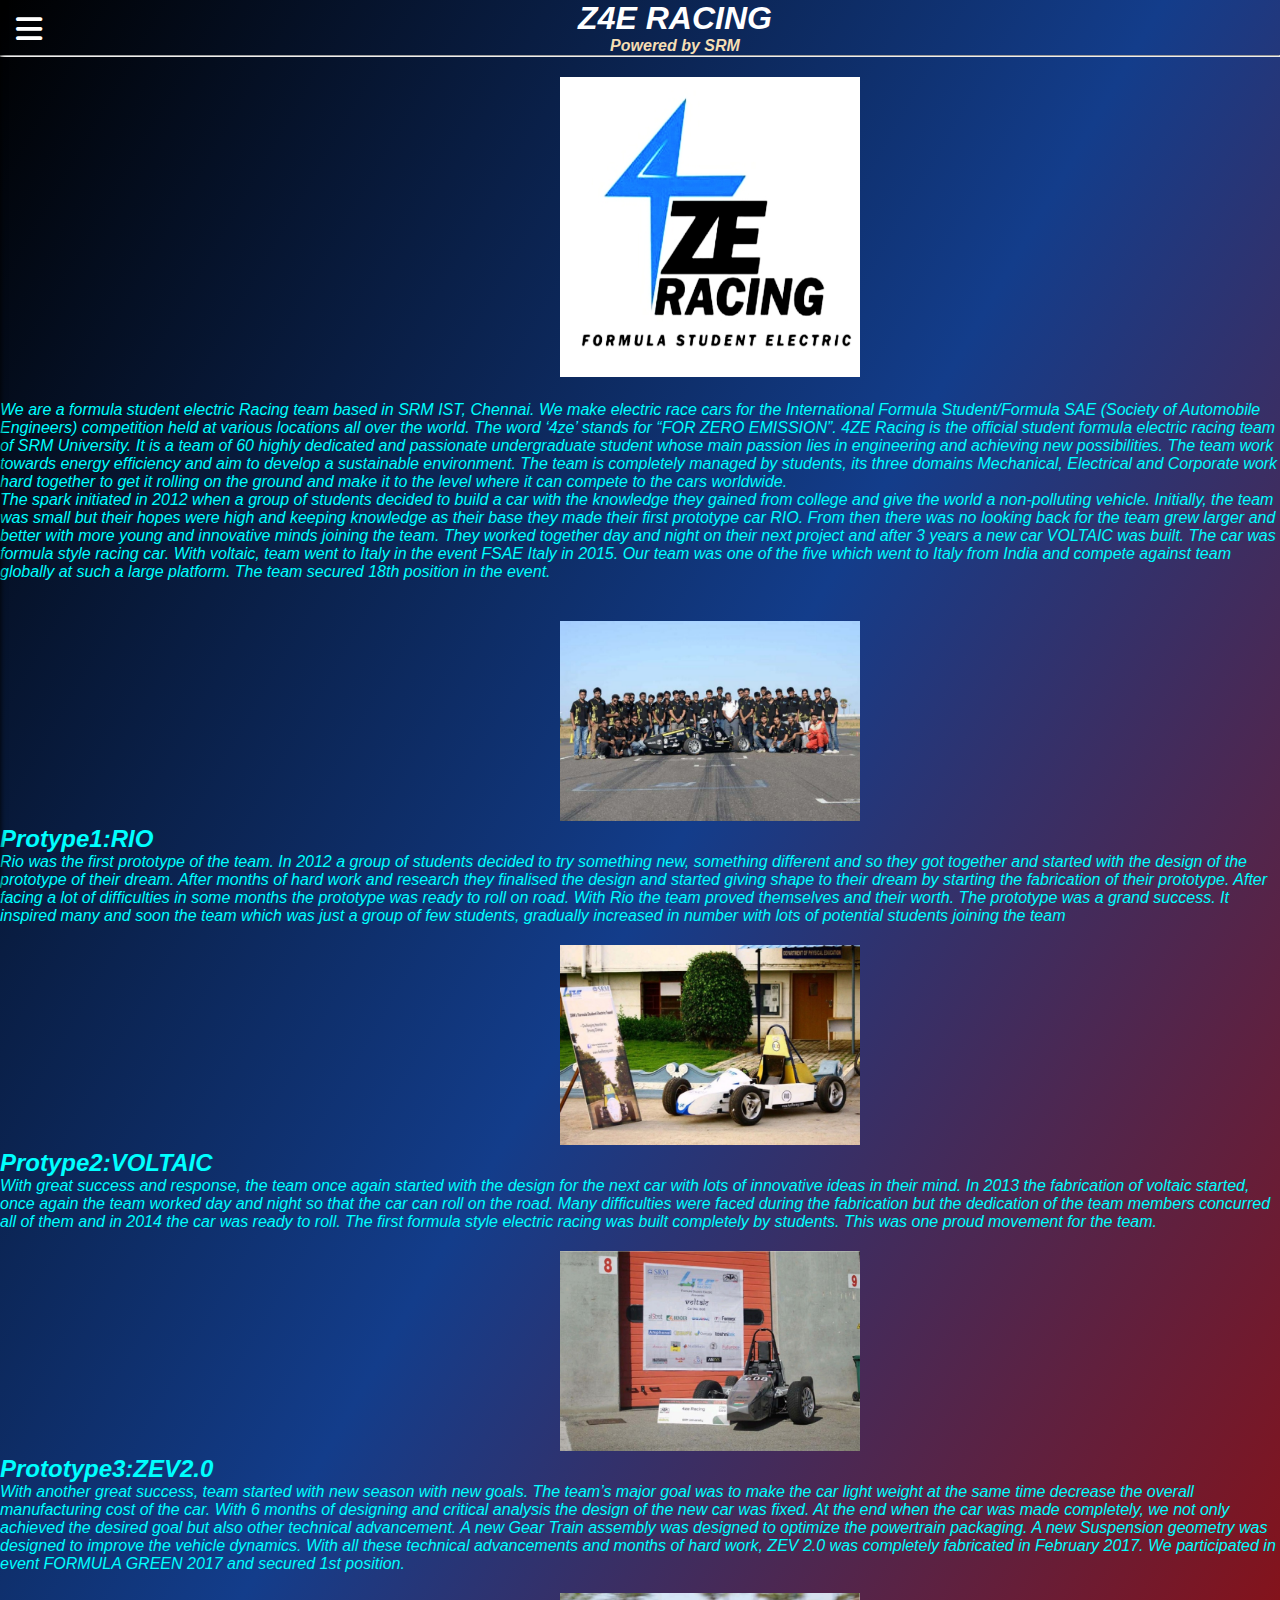
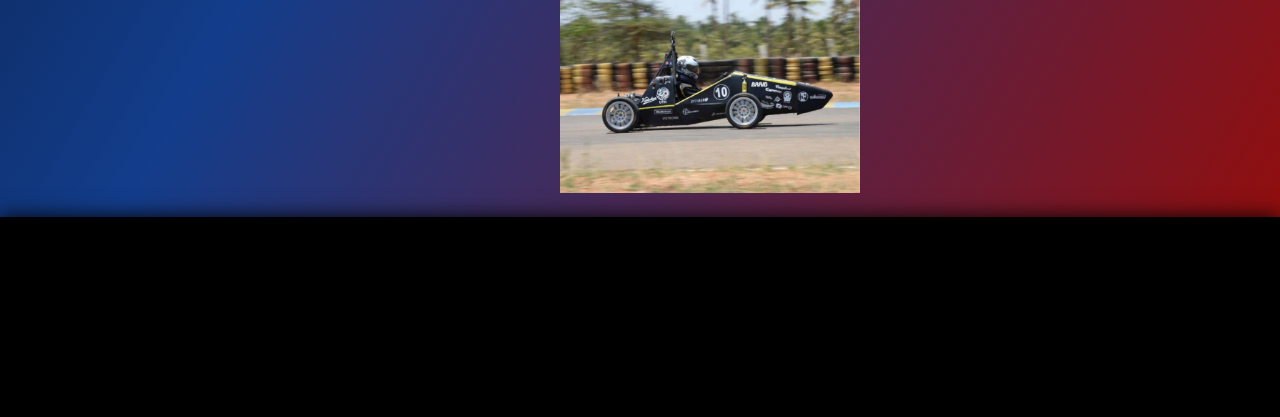
<file: index.html>
<!DOCTYPE html>
<html lang="en">
  <head>
    <meta charset="UTF-8" />
    <meta http-equiv="X-UA-Compatible" content="IE=edge" />
    <meta name="viewport" content="width=device-width, initial-scale=1.0" />
    <title>4ZE Racing</title>
    <link rel="preconnect" href="https://fonts.googleapis.com" />
    <link rel="preconnect" href="https://fonts.gstatic.com" crossorigin />
    <link
      href="https://fonts.googleapis.com/css2?family=Poppins&display=swap"
      rel="stylesheet"
    />
    <link
      rel="stylesheet"
      href="https://cdnjs.cloudflare.com/ajax/libs/font-awesome/6.4.0/css/all.min.css"
    />
    <link rel="stylesheet" href="style.css">
  </head>
  <body>
    <div class="main_box">
     
      <input type="checkbox" id="check" />
      <div class="btn_one">
        <label for="check" style="color: white">
          <i class="fa-solid fa-bars"></i>
        </label>
      </div>

      <div class="sidebar_menu">
        <div class="logo">
          <a href="#"><i><u><h2>Z4E Racing</h2></u></i></a>
        </div>

        <div class="btn_two">
          <label for="check" style="color: grey">
            <i class="fa-solid fa-xmark"></i>
          </label>
        </div>

        <div class="menu">
          <ul>
            <li>
              <i class="fa-solid fa-image"></i>
              <a href="#">Gallery</a>
            </li>
            <li>
              <i class="fa-solid fa-arrow-up-right-from-square"></i>
              <a href="#">Shortcuts</a>
            </li>
           
            <li>
              <i class="fa-solid fa-calendar-days"></i>
              <a href="#">Events</a>
            </li>
            <li>
              <i class="fa-solid fa-phone"></i>
              <a href="#">Contact</a>
            </li>
            <li>
              <i class="fa-regular fa-comments"></i>
              <a href="#">Feedback</a>
            </li>
          </ul>
        </div>

        <div class="social_media">
          <ul>
            <a href="#"><i class="fa-brands fa-facebook"></i></i></a>
            <a href="#"><i class="fa-brands fa-twitter"></i></a>
            <a href="#"><i class="fa-brands fa-instagram"></i></i></a>
            <a href="#"><i class="fa-brands fa-youtube"></i></a>
          </ul>
        </div>
      </div>
      <h1>Z4E RACING</h1>
      
      <h4>Powered by SRM</h4>
      <hr>
      <img src="4zelogo.jpg" alt="logo" height="300px" width="300px">
      <p class="para1">
      
        We are a formula student electric Racing team based in SRM IST, Chennai. We make electric race
        cars for the International Formula Student/Formula SAE (Society of Automobile Engineers)
        competition held at various locations all over the world.
        The word ‘4ze’ stands for “FOR ZERO EMISSION”. 4ZE Racing is the official student formula
        electric racing team of SRM University. It is a team of 60 highly dedicated and passionate
        undergraduate student whose main passion lies in engineering and achieving new possibilities. The
        team work towards energy efficiency and aim to develop a sustainable environment. The team is
        completely managed by students, its three domains Mechanical, Electrical and Corporate work hard
        together to get it rolling on the ground and make it to the level where it can compete to the cars worldwide.
        <br>
        The spark initiated in 2012 when a group of students decided to build a car with the knowledge they
        gained from college and give the world a non-polluting vehicle. Initially, the team was small but
        their hopes were high and keeping knowledge as their base they made their first prototype car RIO.
        From then there was no looking back for the team grew larger and better with more young and
        innovative minds joining the team. They worked together day and night on their next project and
        after 3 years a new car VOLTAIC was built. The car was formula style racing car. With voltaic, team
        went to Italy in the event FSAE Italy in 2015.
        Our team was one of the five which went to Italy from India and compete against team globally at
        such a large platform. The team secured 18th position in the event.
        <div class="image1">
          <img src="image1.jpg" alt="team" height="200px" width="300px">
        </div>
      </p>
      <p class="para2">
        <h2>Protype1:RIO</h2>
       Rio was the first prototype of the team. In 2012 a group of students decided to try something new,
       something different and so they got together and started with the design of the prototype of their
       dream. After months of hard work and research they finalised the design and started giving shape to
       their dream by starting the fabrication of their prototype. After facing a lot of difficulties in some
       months the prototype was ready to roll on road. With Rio the team proved themselves and their
       worth. The prototype was a grand success. It inspired many and soon the team which was just a
       group of few students, gradually increased in number with lots of potential students joining the team
<div class="image2">
  <img src="image2.jpg" alt="pro1" height="200px" width="300px">
</div>
      </p>
      <p class="para3">
        <h2>Protype2:VOLTAIC</h2>
        With great success and response, the team once again started with the design for the next car with
        lots of innovative ideas in their mind. In 2013 the fabrication of voltaic started, once again the team
        worked day and night so that the car can roll on the road. Many difficulties were faced during the
        fabrication but the dedication of the team members concurred all of them and in 2014 the car was
        ready to roll. The first formula style electric racing was built completely by students. This was one
        proud movement for the team.
       <div class="image3">
        <img src="image3.jpg" alt="pro2" height="200px" width="300px">
       </div>
      </p>
      <p class="para4">
        <h2>Prototype3:ZEV2.0</h2>
        With another great success, team started with new season with new goals. The team’s major goal was
to make the car light weight at the same time decrease the overall manufacturing cost of the car.
With 6 months of designing and critical analysis the design of the new car was fixed. At the end
when the car was made completely, we not only achieved the desired goal but also other technical
advancement. A new Gear Train assembly was designed to optimize the powertrain packaging. A
new Suspension geometry was designed to improve the vehicle dynamics. With all these technical
advancements and months of hard work, ZEV 2.0 was completely fabricated in February 2017. We
participated in event FORMULA GREEN 2017 and secured 1st position.
<div class="image4">
  
<img src="image4.jpg" alt="pro3" height="200px" width="300px" >
</div>
      </p>
    </div>
    <div class="whitebox">
      <p>Details:</p>
    </div>
  </body>
</html>
</file>
<file: style.css>
*
{
    margin: 0;
    padding: 0;
    font-family: 'Open Sans', sans-serif;
}
.main_box{
    
color: aqua;
font-style: italic;
    
    background-size: cover;
    background: linear-gradient(120deg,black,rgb(19, 61, 139),rgb(145, 14, 14));
    

}
.image4
{
    padding-right: 30px;
    padding-bottom: 20px;
}
.para1{
    padding-top: 20px;
   

}
.image1
{
    padding-top: 20px;

  
}

.main_box h1 {
    color: white;
    padding-left: 70px;
    text-align: center;
}

.main_box img{
    padding-top: 20px;
    padding-left: 560px;
  
}

.main_box h4{
    color: wheat;
    padding-left: 70px;
  text-align: center;
}

.btn_one{
    color: yellow;
    font-size: 30px;
    font-weight: 700;
    position: absolute;
    left :16px;
    line-height: 60px;
    cursor: pointer;
}
.sidebar_menu
{
    position: fixed;
    left: -300px;

   height: 100vh;
   width: 300px;
   background: linear-gradient(180deg,black,rgb(11, 141, 228),#8B8BAE);
   box-shadow: 0 0 6px black;
   transition: all 0.2s linear;
}
.sidebar_menu .logo
{
    position: absolute;
    width: 100%;
    line-height: 60px;
}
.sidebar_menu .logo a{
    position: absolute;
    left: 50px;
    color: white;
    font-size: 20px;
    font-weight: 500;
    text-decoration: none;
}
.sidebar_menu .btn_two
{
color: gray;
font-size: 30px;
line-height: 60px;
padding-left: 267px;
cursor: pointer;

}
.sidebar_menu .menu li{
    margin-top: 6px;
    padding: 10px 20px;
}
.sidebar_menu.menu i,a{
    color: white;
    text-decoration: none;
    font-size: 20px;
}
.sidebar_menu .menu i
{
    padding-right: 8px;
}
.sidebar_menu .social_media
{
    color: rgb(161, 159, 159);
   position: absolute;
   bottom: 25px;
   left: 25%s;
  padding-left: 87px;
 
}
#check{
display: none;
}
.sidebar_menu .menu li:hover{
    
   box-shadow: 0 0 20px rgba(255,255,255,0.5);

}
.btn_one i:hover
{
    font-size: 50px;
}
.btn_two i:hover
{
    font-size: 40px;
}
.sidebar_menu .social_media :hover
{
   color: white;
    font-size: 30px;
    opacity: 1;
}
#check:checked~.sidebar_menu
{
    left: 0px;
}
.whitebox
{
    height: 200px;
    background-color: black;
    box-shadow: 0 0 20px black;
}
</file>
